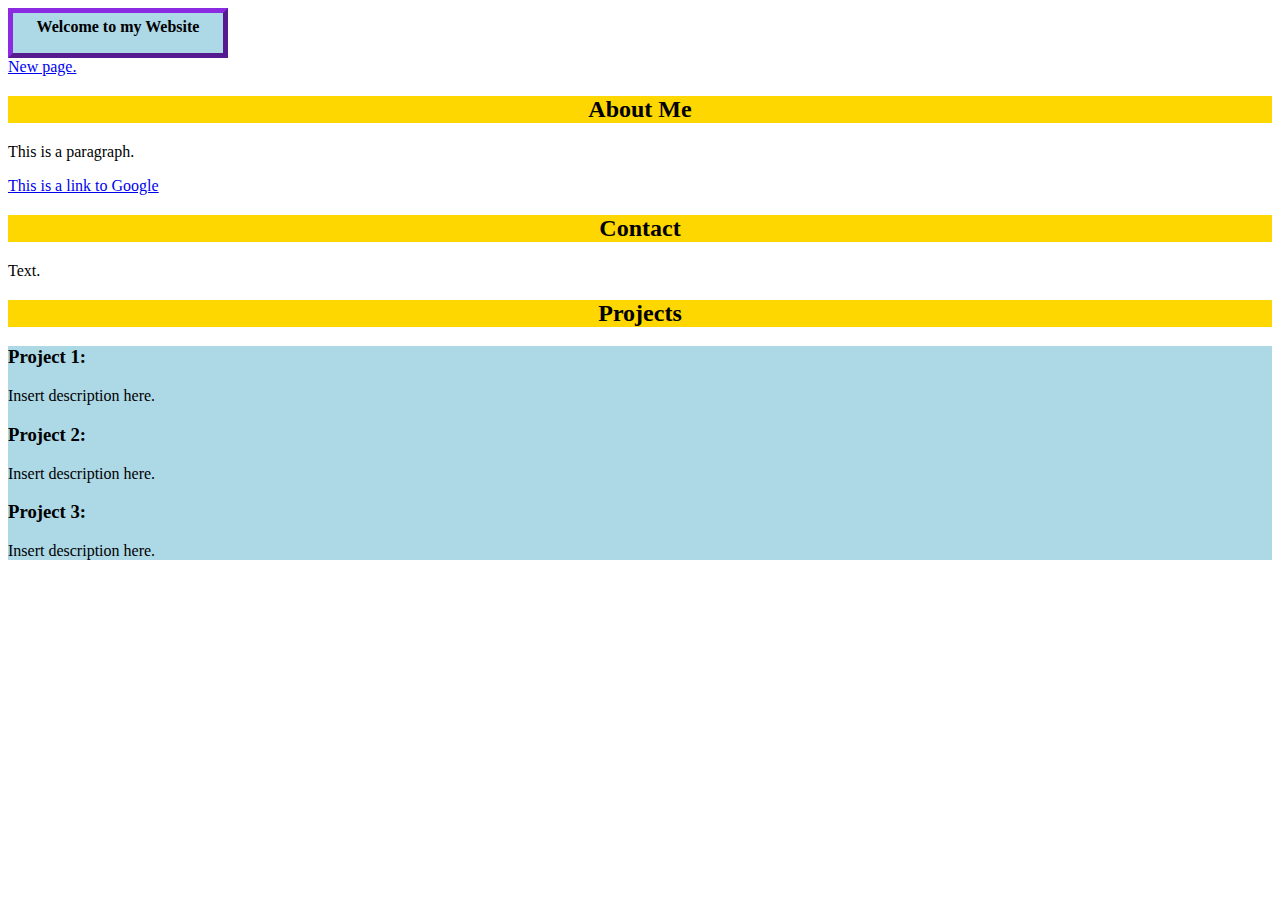
<file: index.html>
<!DOCTYPE html>	<!-- !DOCTYPE html defines this document as an HTML5 document. -->
<html lang="en">	<!-- html is root of an HTML page.-->
<title>
	Christopher's Personal Website
</title>

	<head>
		<style>
			#PageTitle{
				color: black;
				text-align: center;
				font: 18;
				background-color: lightblue;
				background:	lightblue;
				width: 200px;
				height: 30px;
				padding: 5px;
				border: 5px outset blueviolet;
			}
			.header2Class{
				color:	black;
				text-align: center;
				font: 20;
				background-color: gold;
				background: gold;
			}
			a:hover {
				color: green;
			}
			#div1{
				color: black;
				background-color: lightblue;
				background: lightblue;
			}
			.projects{
				color: black;
				background-color: lightblue;
				background: lightblue;
			}
		</style>
		<meta charset="UTF-8">
  		<meta name="description" content="Personal Website">
  		<meta name="keywords" content="Project, Website, Personal, Chris">
  		<meta name="author" content="Christopher Pung">
  		<meta name="viewport" content="width=device-width, initial-scale=1.0">
	</head>
	<body>
		<div id = "PageTitle">
			<b>Welcome to my Website</b>
		</div>
		<div>
			<a href = "Example.html"> New page.</a>
		</div>
		<div>
			<h2 class = "header2Class"> 
				About Me
			</h2>
				<p>This is a paragraph.</p>
				<a href="https://google.com/">This is a link to Google</a>

			<h2 class = "header2Class"> Contact</h2>
				<p>Text.</p>
			<h2 class = "header2Class"> Projects</h2>
		</div>
		

		<div id = "div1">
			<div class = "projects">
				<h3> Project 1: </h3>
					<p> Insert description here.</p>
			</div>
			<div class = "projects">
				<h3> Project 2: </h3>
					<p> Insert description here.</p>
			</div>
			<div class = "projects">
				<h3> Project 3: </h3>
					<p> Insert description here.</p>
			</div>
		</div>
	</body>
</html>
</file>
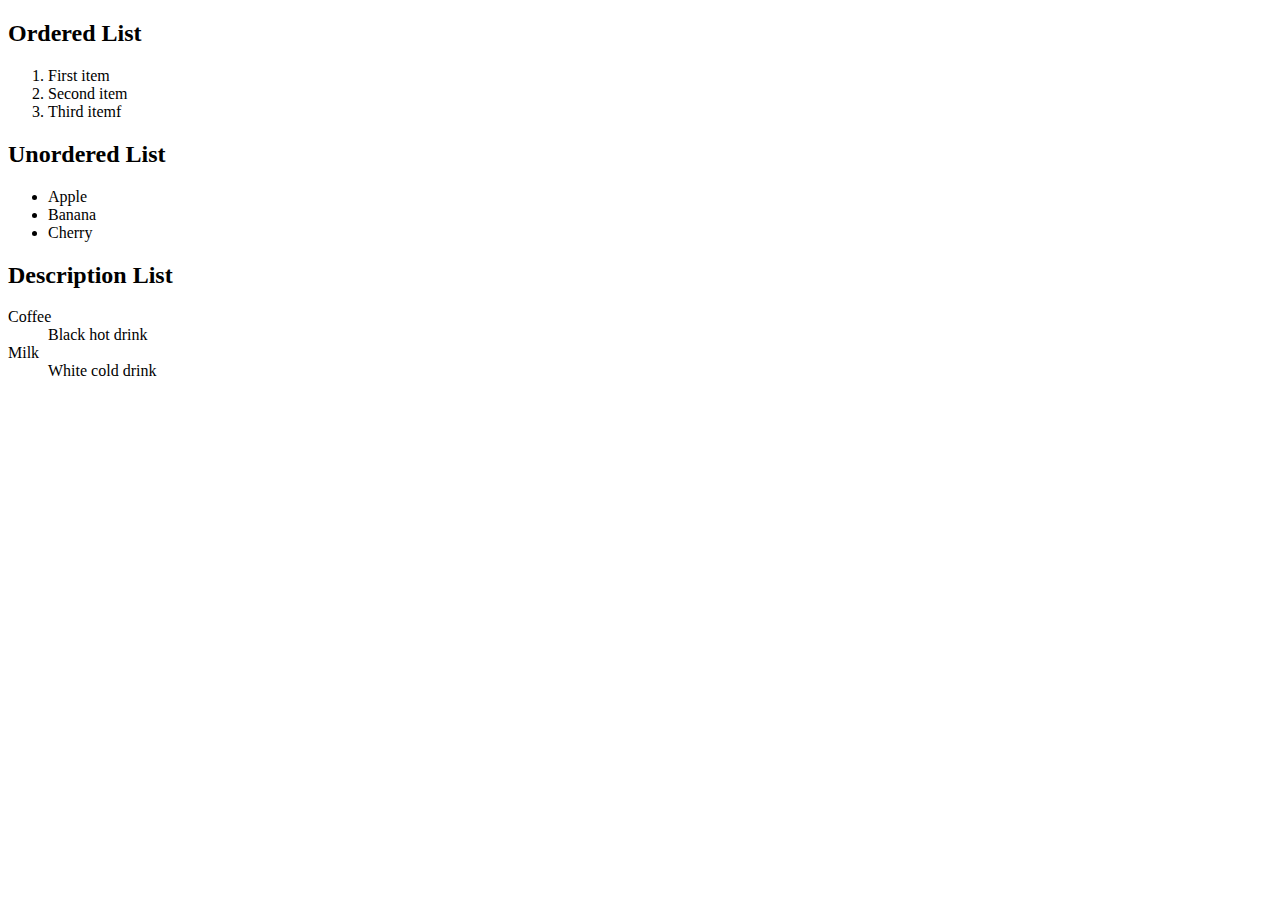
<file: About-Me.html>
<!DOCTYPE html>
<html lang="en">
<head>
    <meta charset="UTF-8">
    <meta name="viewport" content="width=device-width, initial-scale=1.0">
    <title>HTML Lists Example</title>
</head>
<body>
    <h2>Ordered List</h2>
    <ol>
        <li>First item</li>
        <li>Second item</li>
        <li>Third itemf</li>
    </ol>

    <h2>Unordered List</h2>
    <ul>
        <li>Apple</li>
        <li>Banana</li>
        <li>Cherry</li>
    </ul>

    <h2>Description List</h2>
    <dl>
        <dt>Coffee</dt>
        <dd>Black hot drink</dd>
        <dt>Milk</dt>
        <dd>White cold drink</dd>
    </dl>
</body>
</html>
</file>
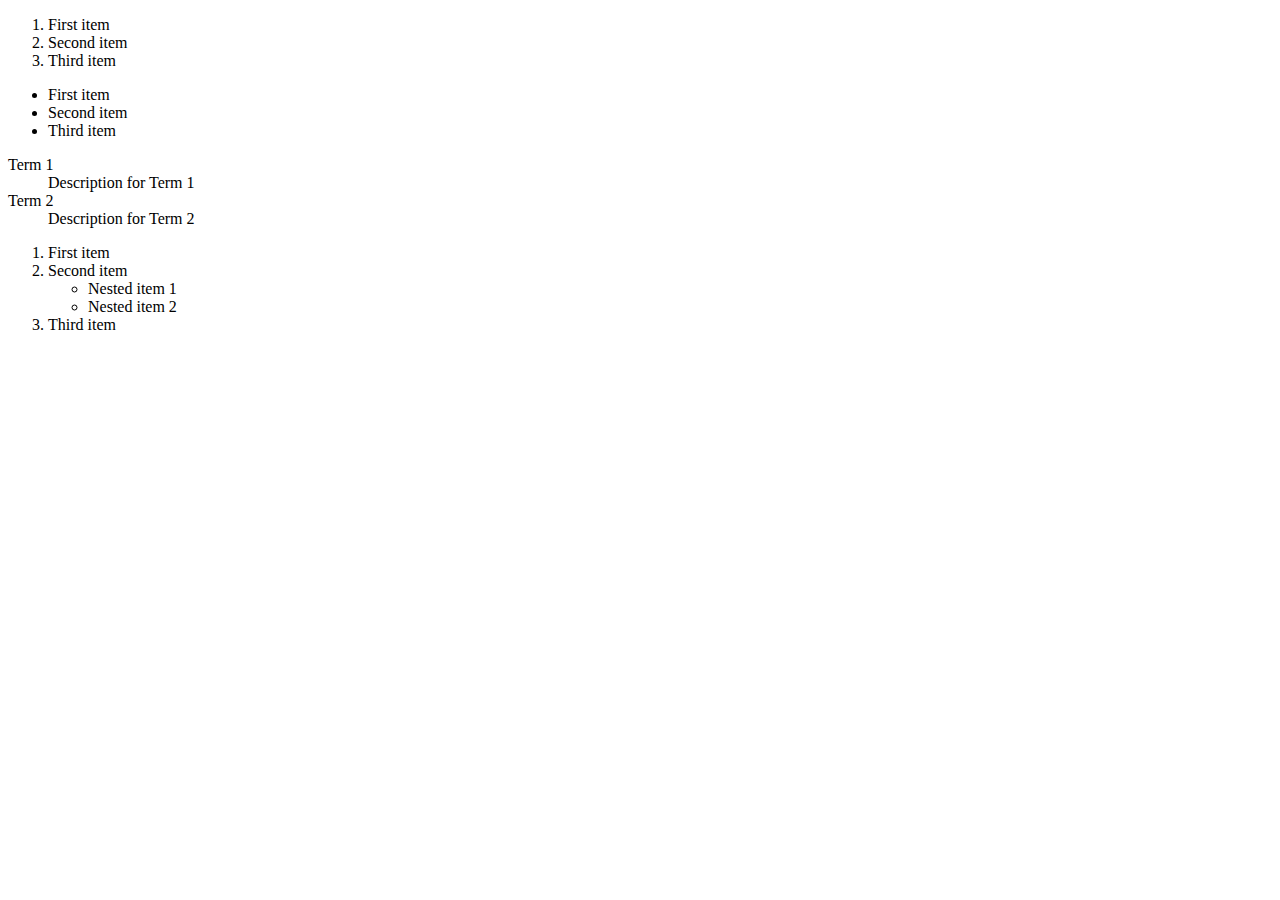
<file: Example.html>
<!DOCTYPE html>
<html lang="en">
<head>
    <meta charset="UTF-8">
    <meta name="viewport" content="width=device-width, initial-scale=1.0">
    <title>HTML Lists Example</title>
</head>
<body>
    <ol>
        <li>First item</li>
        <li>Second item</li>
        <li>Third item</li>
    </ol>

    <ul>
        <li>First item</li>
        <li>Second item</li>
        <li>Third item</li>
    </ul>

    <dl>
        <dt>Term 1</dt>
        <dd>Description for Term 1</dd>
        <dt>Term 2</dt>
        <dd>Description for Term 2</dd>
    </dl>

    <ol>
        <li>First item</li>
        <li>Second item
          <ul>
            <li>Nested item 1</li>
            <li>Nested item 2</li>
          </ul>
        </li>
        <li>Third item</li>
      </ol>
</body>
</html>
</file>
